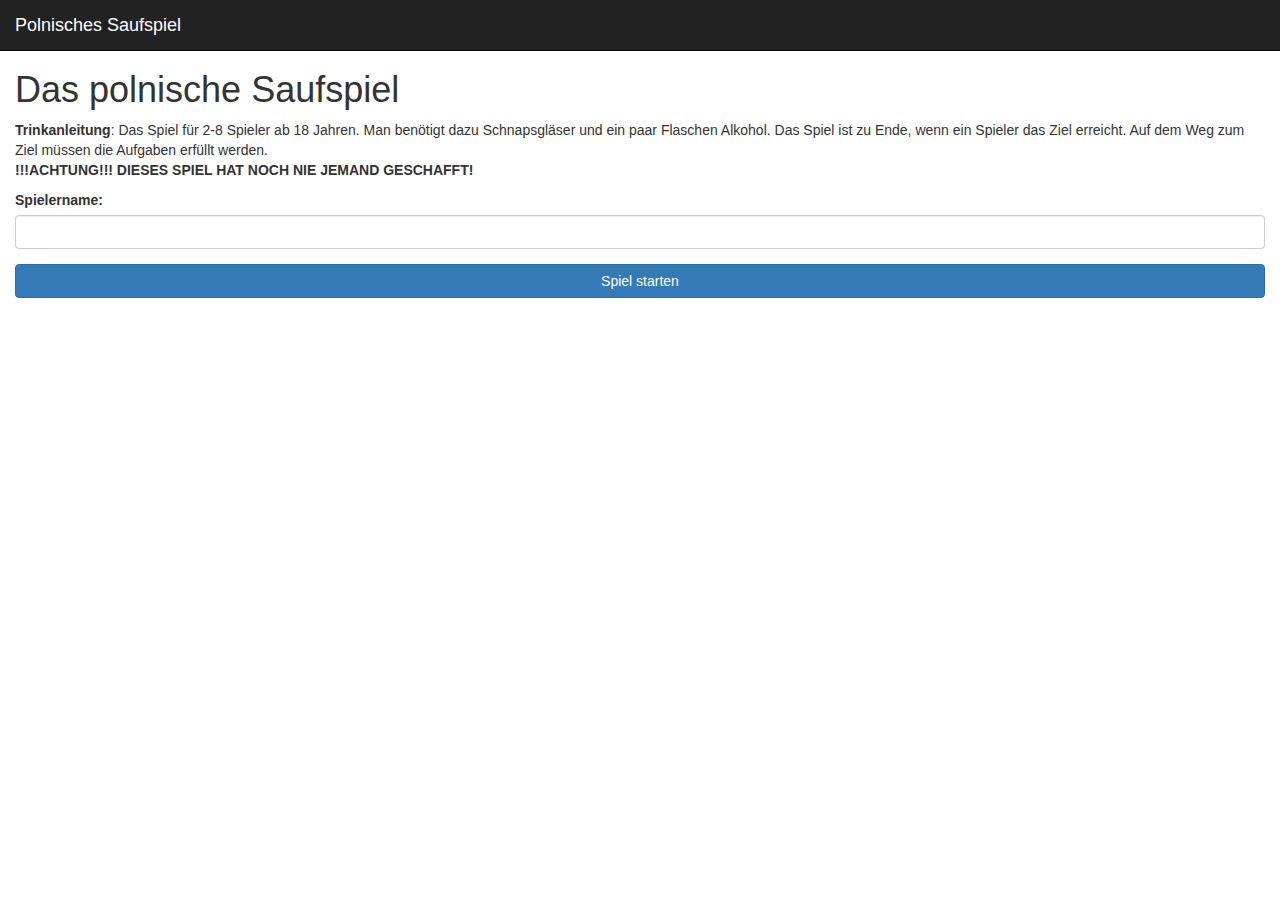
<file: src/main/resources/static/index.html>
<!DOCTYPE html>
<html>
<head>
    <meta name="viewport" content="width=device-width, initial-scale=1.0">
    <title>Polnisches Saufspiel</title>
    <link rel="stylesheet" href="bootstrap.min.css">
    <link rel="stylesheet" href="bootstrap-dialog.min.css">
    <link rel="stylesheet" href="style.css" />
</head>

<body>
    <nav class="navbar navbar-inverse navbar-fixed-top">
        <div class="container-fluid">
            <div class="navbar-header">
                <span class="navbar-brand">Polnisches Saufspiel</span>
            </div>
            <div id="navbar" class="collapse navbar-collapse">
                <ul class="nav navbar-nav"></ul>
            </div>
        </div>
    </nav>

    <div class="container-fluid" id="content"></div>

    <script src="jquery.min.js"></script>
    <script src="bootstrap.min.js"></script>
    <script src="bootstrap-dialog.min.js"></script>
    <script src="sockjs-0.3.4.js"></script>
    <script src="stomp.js"></script>
    <script src="script.js"></script>
    <script>
        $(function() {
            initConnect();
        });
    </script>
</body>
</html>
</file>
<file: src/main/resources/static/style.css>
#content {
    margin-top: 50px;
}

#logOutput {
    margin-top: 20px;
}

.hidden {
    display: none;
}

a {
    cursor: pointer;
}

.btn-group {
    margin-top: 20px;
}
</file>
